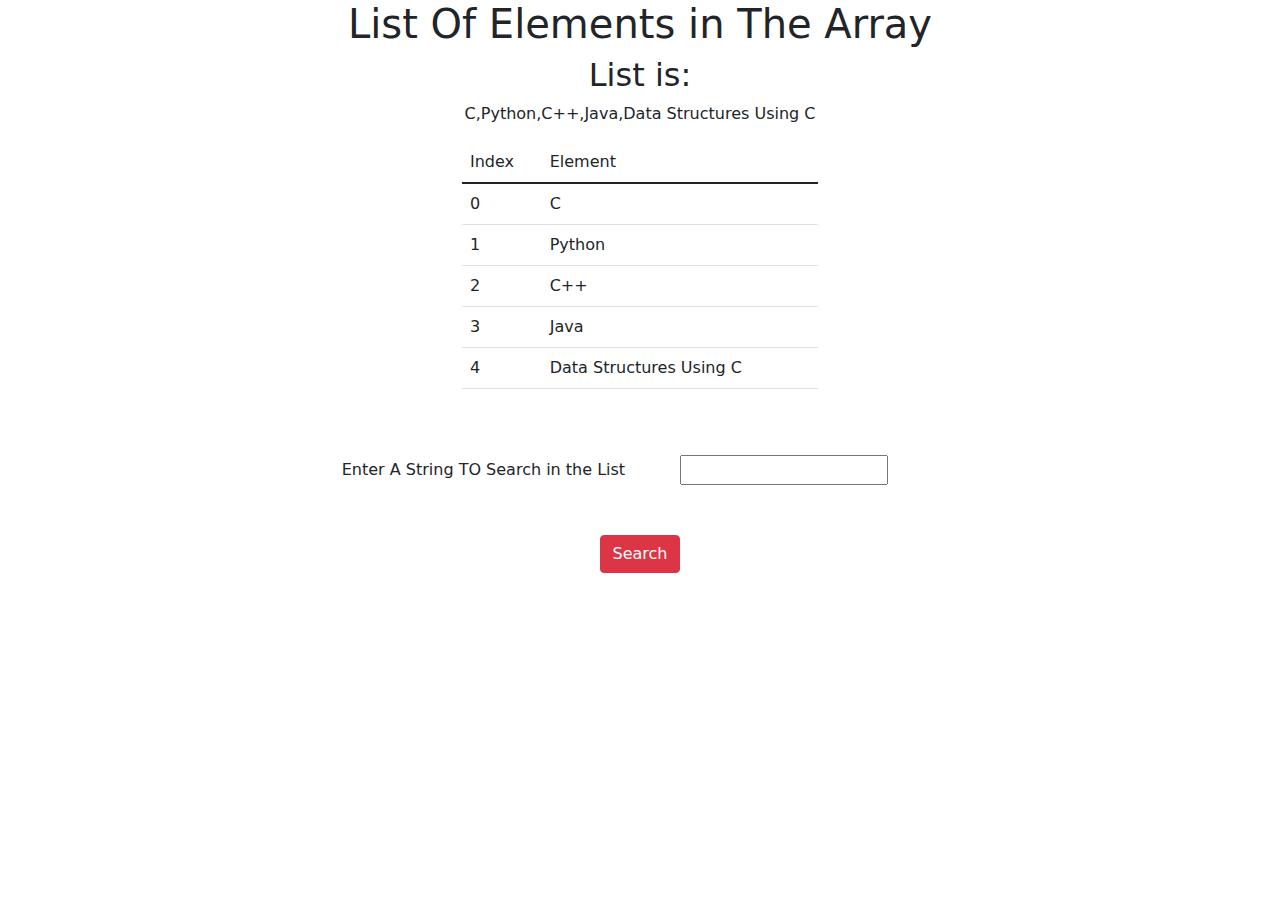
<file: Arrays&Strings in js/index.html>
<!DOCTYPE html>
<html lang="en">

<head>
    <meta charset="UTF-8">
    <meta http-equiv="X-UA-Compatible" content="IE=edge">
    <meta name="viewport" content="width=device-width, initial-scale=1.0">
    <title>Arrays&Strings</title>
    <link rel="stylesheet" href="css/bootstrap.min.css">
    <script src="script.js" defer></script>
</head>

<body>
    <center>
        <h1>List Of Elements in The Array</h1>
        <h2>List is:</h2>
        <p id="li"></p>
        <div class="container">
            <div class="row">
                <div class="col-4"></div>
                <div class="col-4">
                    <table class="table">
                        <thead>
                            <tr>
                                <td> Index</td>
                                <td>Element</td>
                            </tr>
                        </thead>
                        <tbody id="tbody">

                        </tbody>
                    </table>
                </div>
            </div>
        </div>
        <label for="text">Enter A String TO Search in the List</label>
        <input type="text" id="txt" style="margin: 50px;"><br>
        <button class="btn btn-danger" id="btn">Search</button>
        <p id="p"></p>
    </center>
</body>

</html>
</file>
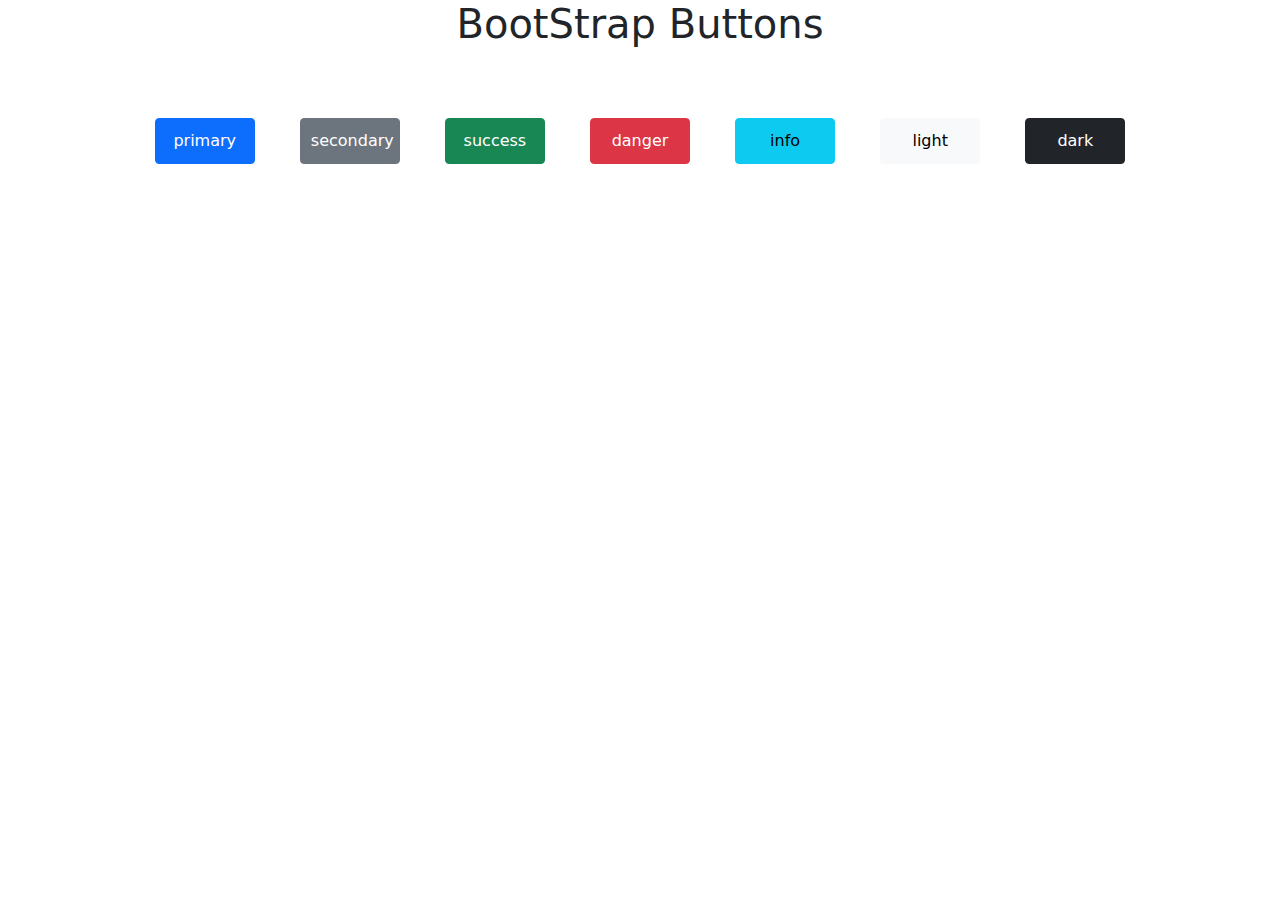
<file: Bootstrap Buttons/index.html>
<!DOCTYPE html>
<html lang="en">
<head>
    <meta charset="UTF-8">
    <meta http-equiv="X-UA-Compatible" content="IE=edge">
    <meta name="viewport" content="width=device-width, initial-scale=1.0">
    <title>Buttons</title>
    <link rel="stylesheet" href="css/bootstrap.min.css">
</head>
<body>
    <center>
        <p class="h1" style="margin-bottom: 50px;">BootStrap Buttons</p>
        <button class="btn btn-primary" style="margin: 20px;padding: 10px;width: 100px;">primary</button>
        <button class="btn btn-secondary"style="margin: 20px;padding: 10px;width: 100px;">secondary</button>
        <button class="btn btn-success"style="margin: 20px;padding: 10px;width: 100px;">success</button>
        <button class="btn btn-danger"style="margin: 20px;padding: 10px;width: 100px;">danger</button>
        <button class="btn btn-info"style="margin: 20px;padding: 10px;width: 100px;">info</button>
        <button class="btn btn-light"style="margin: 20px;padding: 10px;width: 100px;">light</button>
        <button class="btn btn-dark"style="margin: 20px;padding: 10px;width: 100px;">dark</button>
    </center>
</body>
</html>
</file>
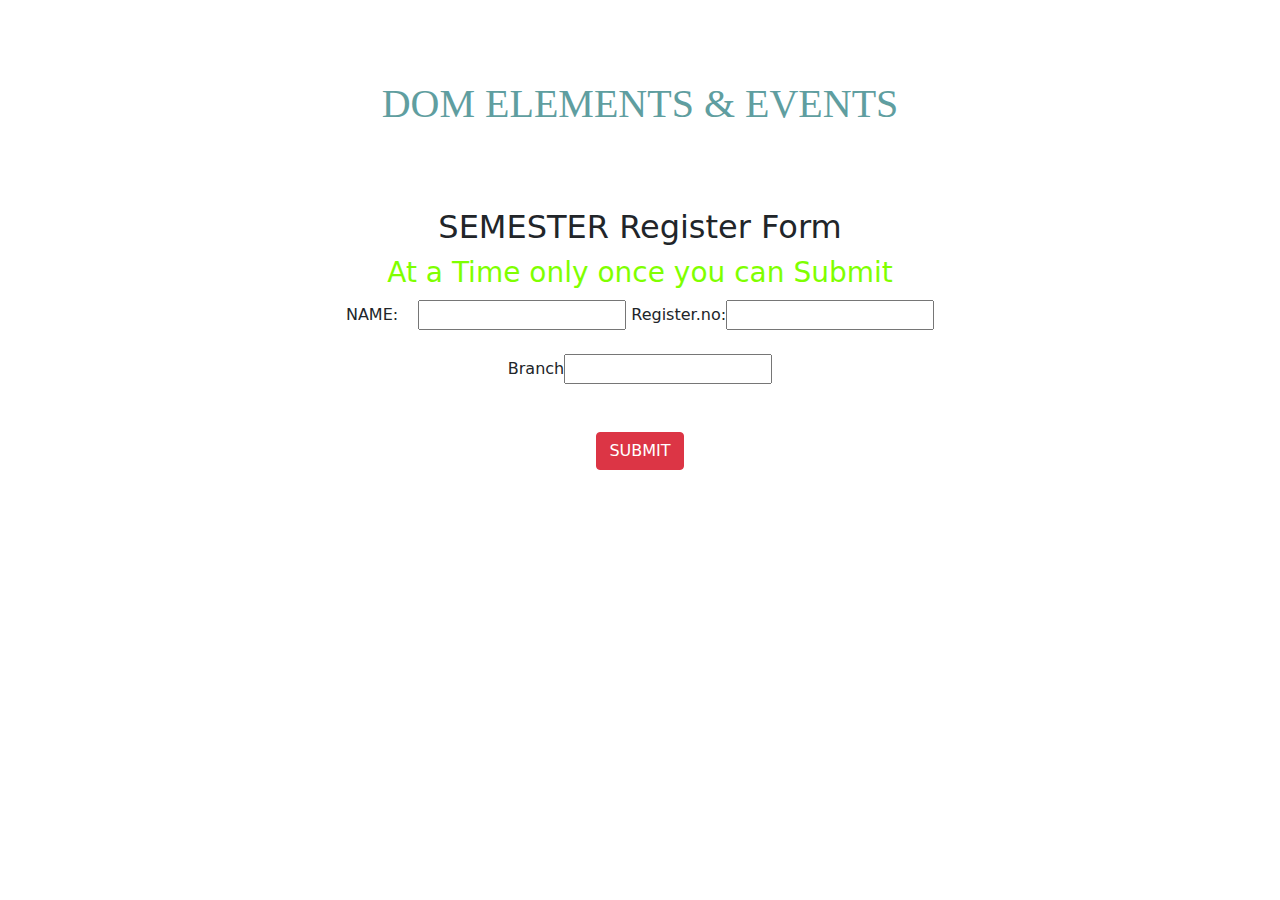
<file: DOM elemente in js/index.html>
<!DOCTYPE html>
<html lang="en">
<head>
    <meta charset="UTF-8">
    <meta http-equiv="X-UA-Compatible" content="IE=edge">
    <meta name="viewport" content="width=device-width, initial-scale=1.0">
    <title>DOM ELEMENTS</title>
    <link rel="stylesheet" href="css/bootstrap.min.css">
    <script src="script.js" defer></script>
</head>
<body>
    <center>
        <h1 style="margin: 80px;font-family: cursive;color: cadetblue;">DOM ELEMENTS & EVENTS</h1>
        <!-- <button class="btn btn-info" id="hover" style="margin-right: 50px;">Hover on me</button>
        <b><label for="" id="txt">Want to Change the Text:</label></b>
        <button id="clk" class="btn btn-danger"  >Click me</button> -->
        <h2>SEMESTER Register Form</h2>
        <h3 style="margin: 10px;color: chartreuse;">At a Time only once you can Submit</h3>
        <label for="">NAME:</label><input type="text" style="margin-left: 20px;" >
        <label for="">Register.no:</label><input type="text"id="name">
        <br><br>
        <label for="">Branch</label><input type="text"><br><br><br>
        <button id="clk" class="btn btn-danger"  >SUBMIT</button>
        <h1 id="txt" style="color: green;"></h1>
    </center>
</body>
</html>
</file>
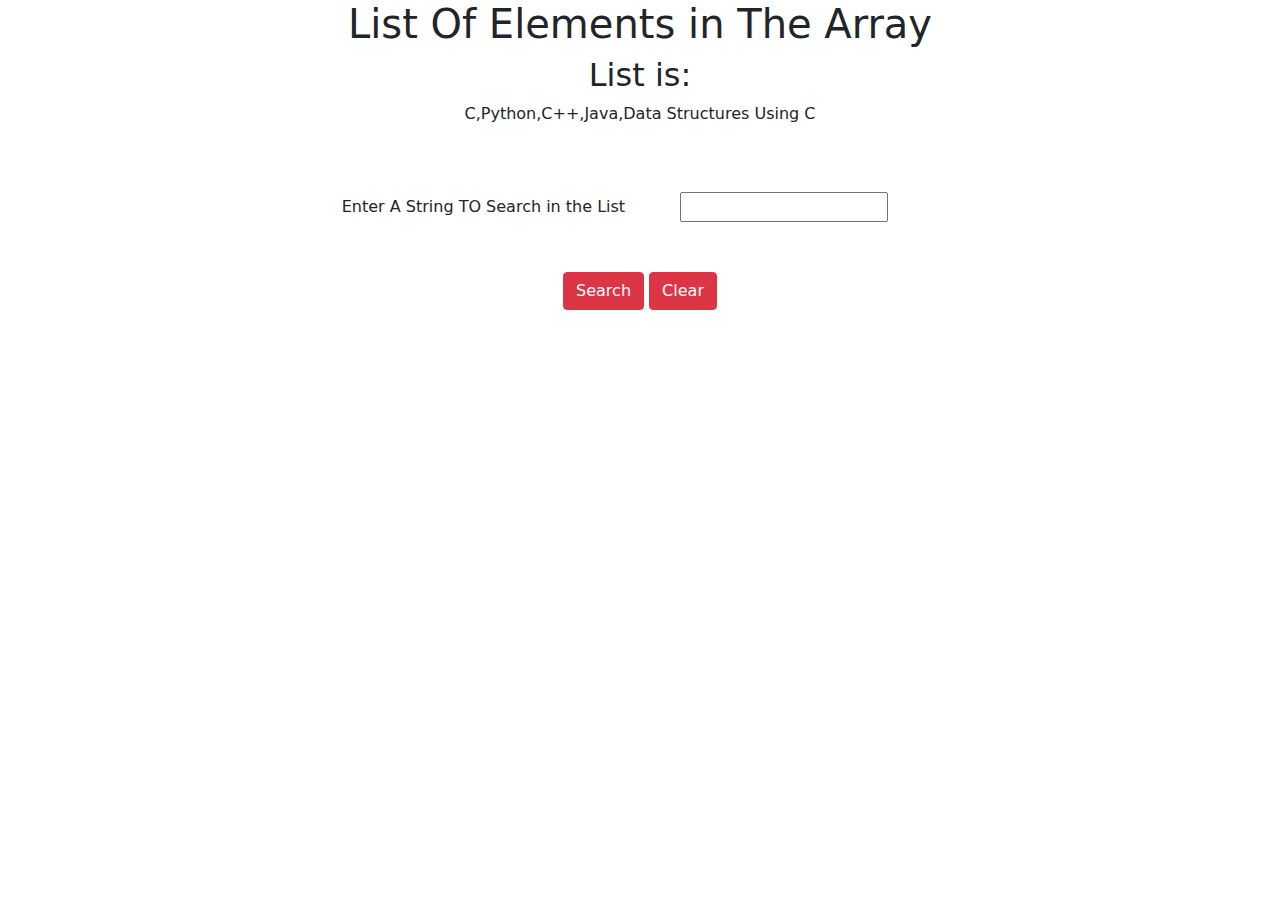
<file: Functions in js/index.html>
<!DOCTYPE html>
<html lang="en">
<head>
    <meta charset="UTF-8">
    <meta http-equiv="X-UA-Compatible" content="IE=edge">
    <meta name="viewport" content="width=device-width, initial-scale=1.0">
    <title>Functions</title>
    <link rel="stylesheet" href="css/bootstrap.min.css">
    <script src="script.js"  defer></script>
</head>
<body>
   <center> <h1>List Of Elements in The Array</h1>
    <h2>List is:</h2><p id="li"></p>
    
    <label for="text">Enter A String TO Search in the List</label>
<input type="text" id="txt" style="margin: 50px;"><br>
<button class="btn btn-danger" id="btn">Search</button>
<button class="btn btn-danger" id="bts">Clear</button><br><br>
<p id="p"></p></center>
</body>
</html>
</file>
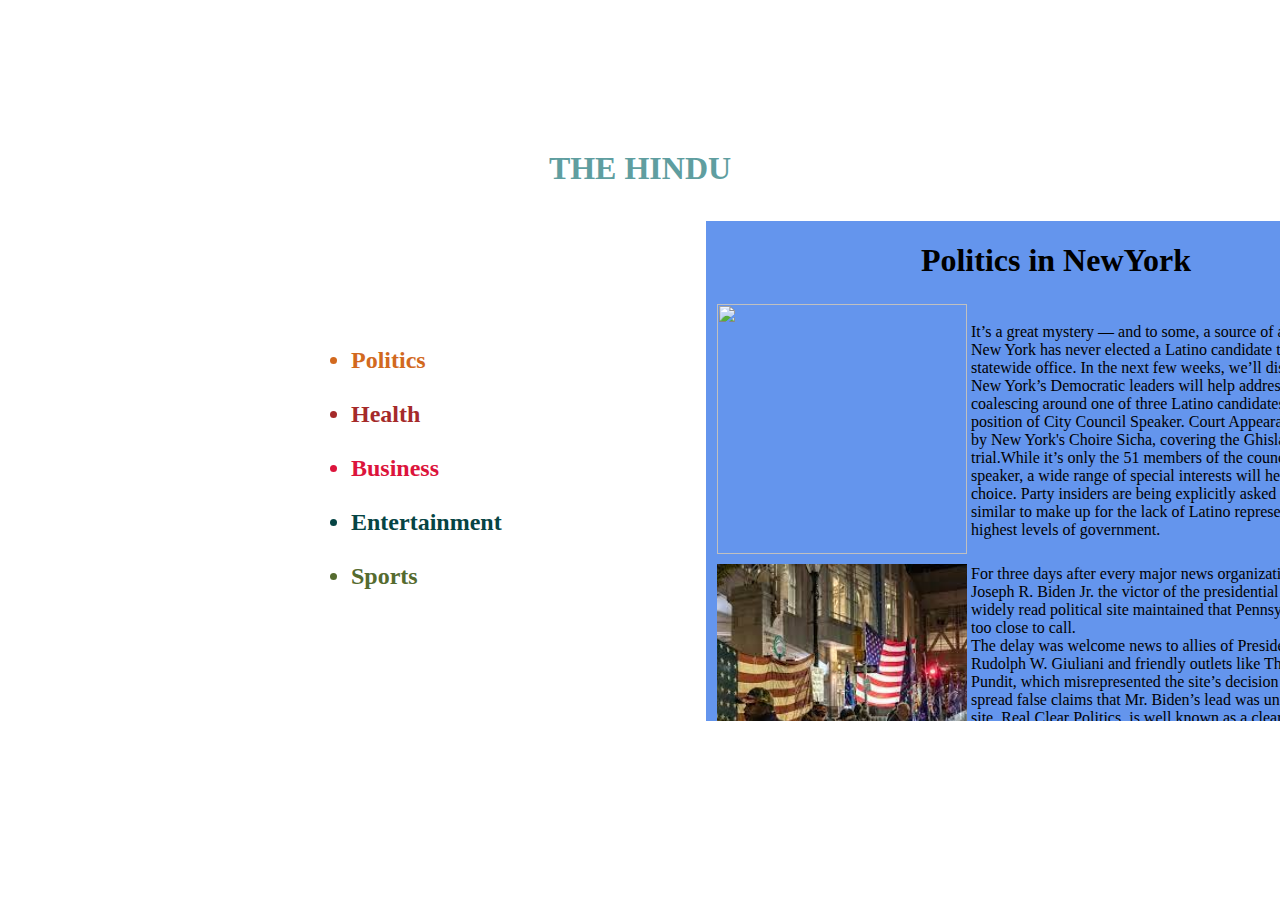
<file: iframes/index.html>
<!DOCTYPE html>
<html lang="en">
<head>
    <meta charset="UTF-8">
    <meta http-equiv="X-UA-Compatible" content="IE=edge">
    <meta name="viewport" content="width=device-width, initial-scale=1.0">
    <title>IFrames</title>
</head>
<body>
    <h1 style="text-align:center; color: cadetblue;margin-top: 150px;">THE  HINDU</h1>
    <table><tr><td><b><ul style="font-size: x-large;margin-left: 300px;">
        <li style="color: chocolate ;">Politics</li><br>
        <li style="color:brown">Health</li><br>
        <li style="color: crimson;">Business</li><br>
        <li style="color: rgb(6, 68, 68);">Entertainment</li><br>
        <li style="color: darkolivegreen;">Sports</li>
    </ul></b></td>
    <td>
        <iframe src="iframe.html" frameborder="0" width="700px" style="margin-left: 200px; margin-top: 10px;" height="500px"></iframe>
    </td></tr></table>
</body>
</html>
</file>
